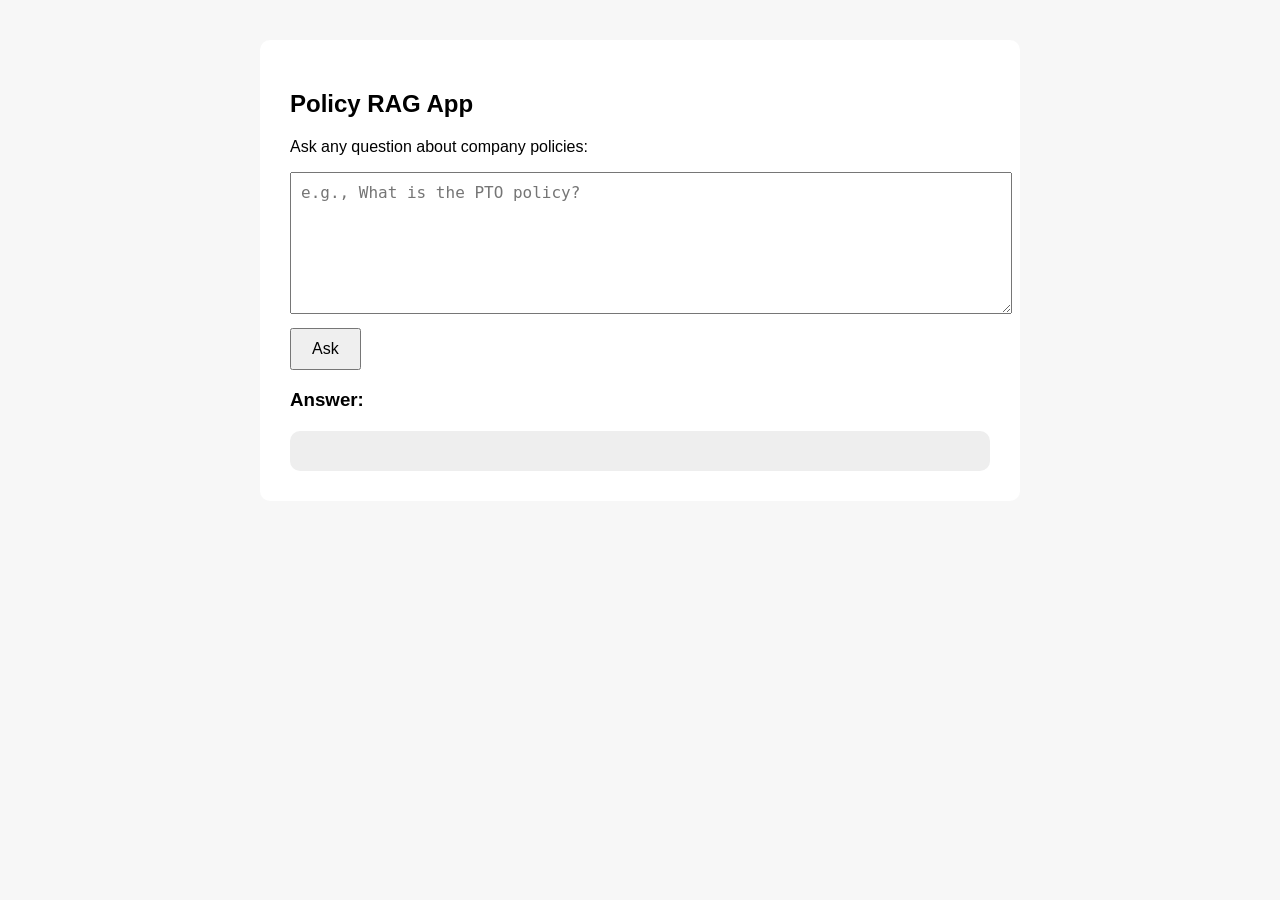
<file: frontend/index.html>
<!DOCTYPE html>
<html lang="en">
<head>
  <meta charset="UTF-8" />
  <title>Policy RAG App</title>
  <style>
    body { font-family: Arial; margin: 40px; background: #f7f7f7; }
    #container { max-width: 700px; margin: auto; background: white; padding: 30px; border-radius: 10px; }
    textarea { width: 100%; height: 120px; padding: 10px; font-size: 16px; }
    button { padding: 10px 20px; font-size: 16px; margin-top: 10px; cursor: pointer; }
    #answer { margin-top: 20px; white-space: pre-wrap; background: #eee; padding: 20px; border-radius: 10px; }
    #loading { margin-top: 10px; font-style: italic; color: #555; }
    #error { margin-top: 10px; color: red; font-weight: bold; }
  </style>
</head>
<body>
  <div id="container">
    <h2>Policy RAG App</h2>
    <p>Ask any question about company policies:</p>

    <textarea id="question" placeholder="e.g., What is the PTO policy?"></textarea>
    <button onclick="ask()">Ask</button>

    <div id="loading"></div>
    <div id="error"></div>

    <h3>Answer:</h3>
    <div id="answer"></div>
  </div>

  <!-- Load your JavaScript file -->
  <script src="script.js"></script>
</body>
</html>
</file>
